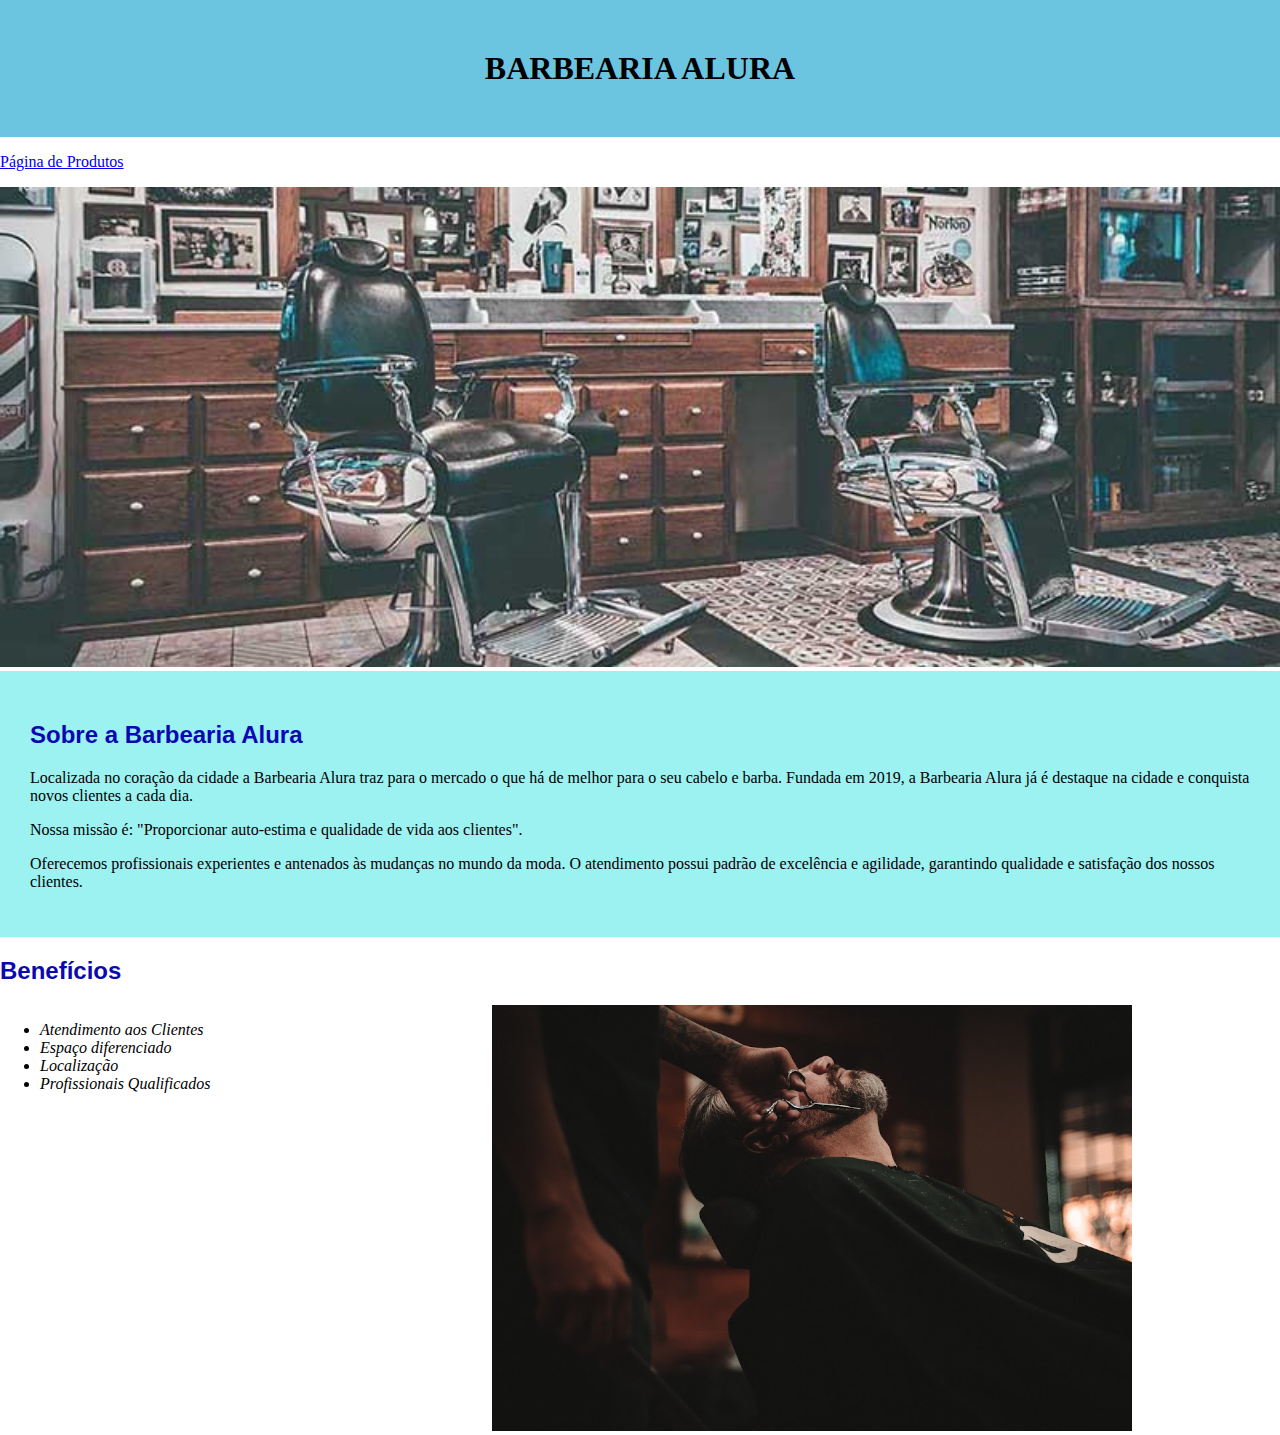
<file: index.html>
<!DOCTYPE html>
<html lang="pt-br">
<head>
    <meta charset="UTF-8">
    <meta name="viewport" content="width=device-width, initial-scale=1.0">
    <link rel="stylesheet" href="style.css">
    <title>Barbearia Alura</title>
</head>
<body>
    <header>
        <h1 class="titulo-principal">Barbearia Alura</h1>
        <p> <a href="produtos.html"> Página de Produtos</a></p>
    </header>
    <img src="banner.jpg" alt="banner que mostra duas cadeiras pretas arredondadas" id="banner">

    <div class="principal">
        <h2 class="titulo2">Sobre a Barbearia Alura</h2>
        <p>Localizada no coração da cidade a Barbearia Alura traz para o mercado o que há de melhor para o seu cabelo e barba. Fundada em 2019, a Barbearia Alura já é destaque na cidade e conquista novos clientes a cada dia.
        </p>
        <p>Nossa missão é: "Proporcionar auto-estima e qualidade de vida aos clientes".
        </p>
        <p>Oferecemos profissionais experientes e antenados às mudanças no mundo da moda. O atendimento possui padrão de excelência e agilidade, garantindo qualidade e satisfação dos nossos clientes.
        </p>
    </div>
    <div class="beneficio">
        <h2 class="titulo2">Benefícios</h2>
        <ul>
            <li class="itens">Atendimento aos Clientes</li>
            <li class="itens">Espaço diferenciado</li>
            <li class="itens">Localização</li>
            <li class="itens">Profissionais Qualificados</li>
        </ul>
        <img class="imagembeneficios" src="beneficios.jpg" alt="homem sentado na cadeira da barbearia e o barbeiro cortando sua barba com uma tesoura">
    </div>
    
</body>
</html>
</file>
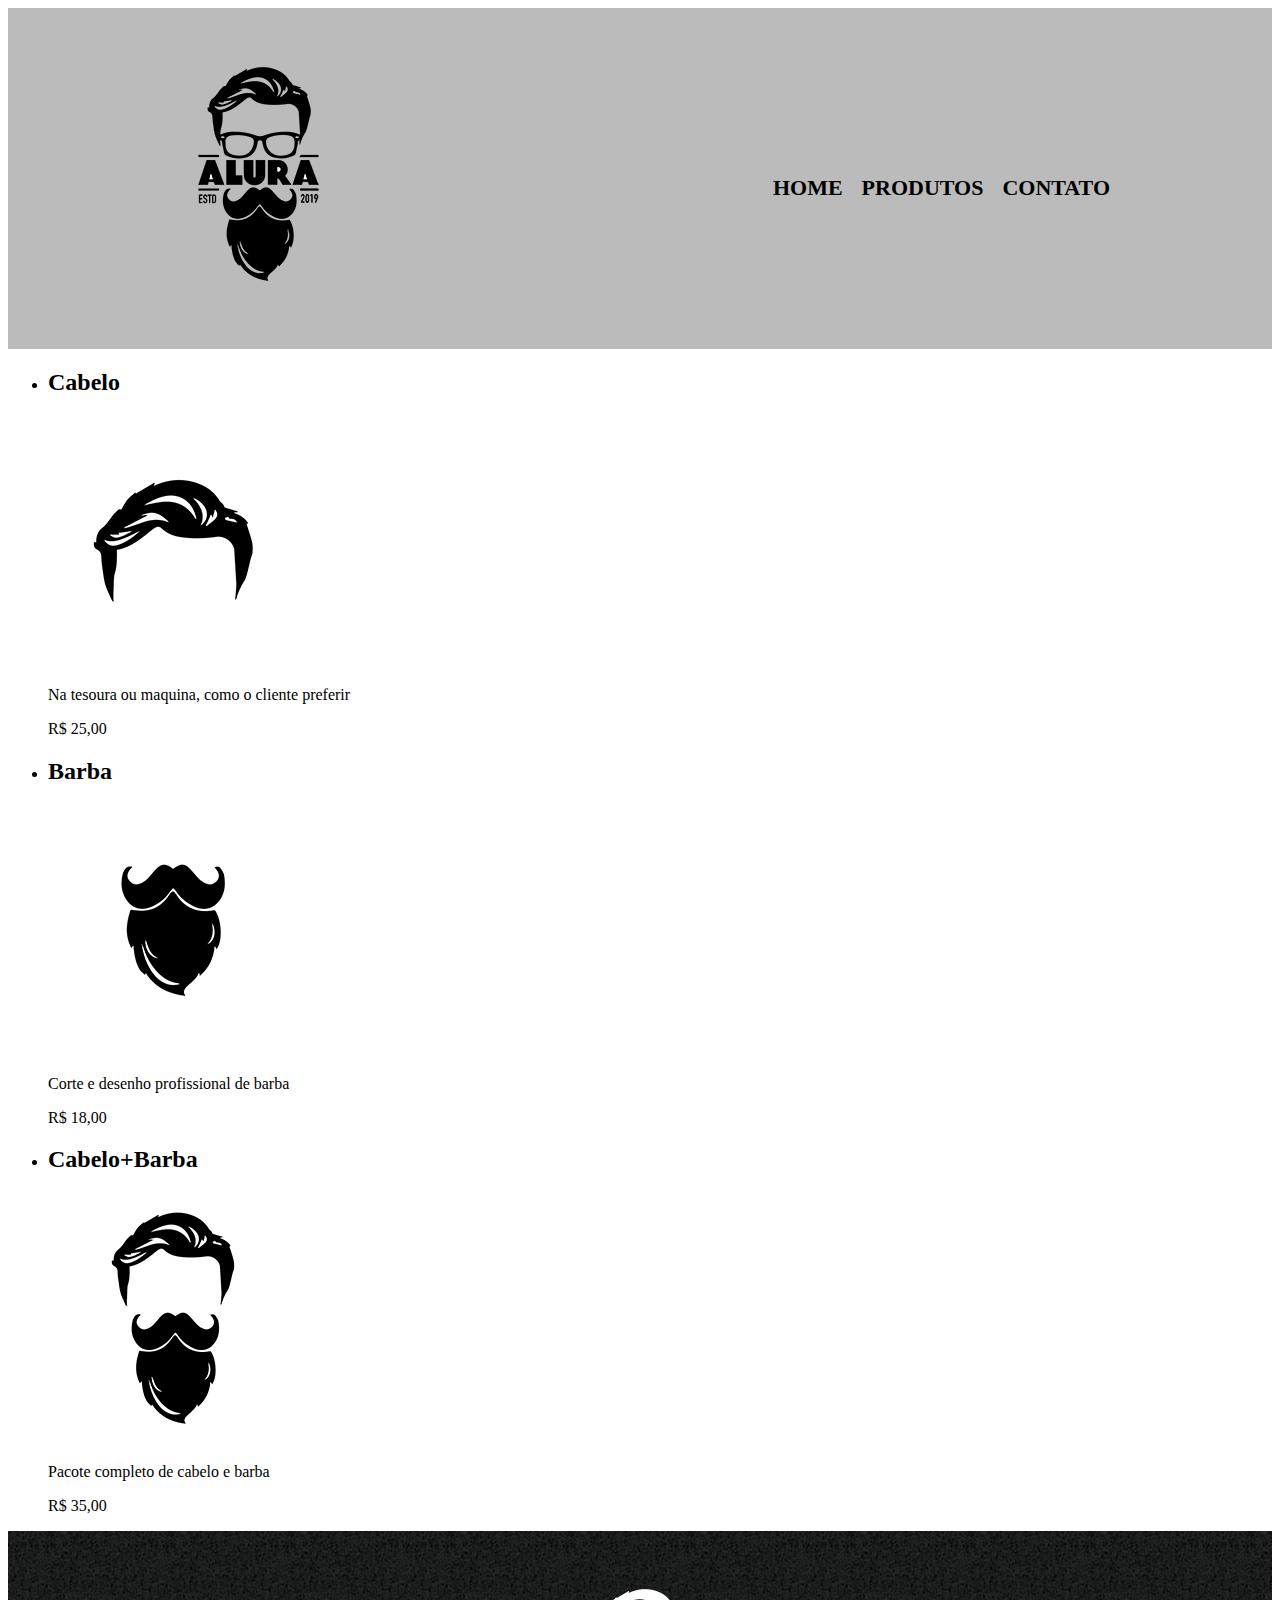
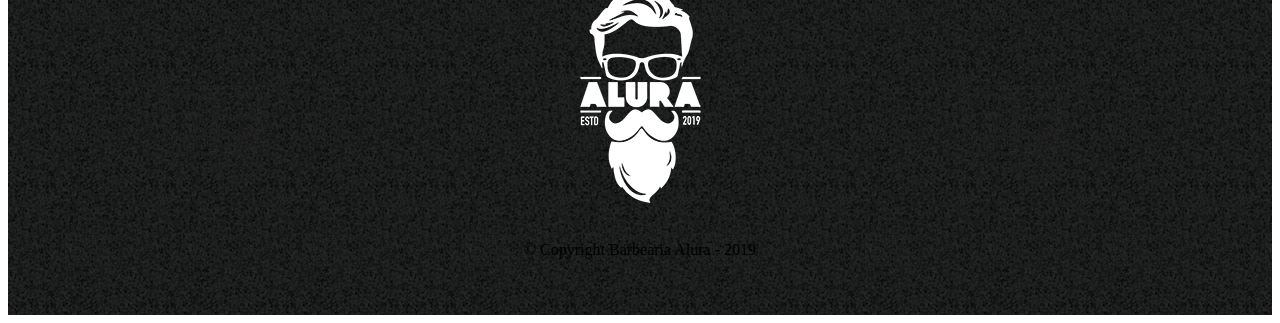
<file: produtos.html>
<!DOCTYPE html>
<html lang="pt-br">
<head>
    <meta charset="UTF-8">
    <meta name="viewport" content="width=device-width, initial-scale=1.0">
    <title>Produtos</title>
    <link rel="stylesheet" href="produtos.css">
</head>
<body>
    <header>
        <div class="caixa">
            <h1><img src="logo.png" alt="logo da barbearia"></h1>
            <nav>
                <ul>
                    <li><a href="index.html">Home</a></li>
                    <li><a href="produtos.html">Produtos</a></li>
                    <li><a href="contatos.html">Contato</a></li>
                </ul>
            </nav>
        </div>
    </header>

    <main>
        <ul>
            <li>
                <h2>Cabelo</h2>
                <img src="cabelo.jpg" alt="simbolo de corte de cabelo">
                <p class="produto-descricao">Na tesoura ou maquina, como o cliente preferir</p>
                <p class="produto- preco">R$ 25,00</p>
            </li>
            <li>
                <h2>Barba</h2>
                <img src="barba.jpg" alt="simbolo de corte e desenho prfissional de barba">
                <p class="produto- produto-descricao">Corte e desenho profissional de barba</p>
                <p class="produto-preco">R$ 18,00</p>
            </li>
            <li>
                <h2>Cabelo+Barba</h2>
                <img src="cabelo+barba.jpg" alt="simbolo de corte de cabelo e corte de barba">
                <p class="produto- descricao">Pacote completo de cabelo e barba</p>
                <p class="produto-preco">R$ 35,00</p>
            </li>
        </ul>
    </main>
    <footer>
        <img src="logo-branco.png" alt="">
        <p>&copy; Copyright Barbearia Alura - 2019</p>
    </footer>
    
</body>
</html>
</file>
<file: style.css>
body{
    margin: 0px;
    padding: 0px;
}

#banner{
    width: 100%;
}

.titulo-principal{
    text-transform: uppercase;
    text-align: center;
    color:rgb(0, 0, 0);
    background-color:rgb(108, 197, 224);
    padding: 50px;
    margin: 0px;

}

.titulo2{
    color:rgb(11, 8, 179);
    font-family: sans-serif;
}

.principal{
    background-color: rgb(156, 241, 241);
    padding: 30px;
    margin: 0%;
}

ul{
    display: inline-block;
    vertical-align: top;
    width: 20%;
    margin-right: 15%;
}

.itens{
    font-style: italic;
}

.imagembeneficios{
    width: 50%;
}
</file>
<file: produtos.css>
header{
    background: #BBBBBB;
    padding: 20px 0;
}

.caixa{
    position: relative;
    width: 940px;
    margin: 0 auto;
}

nav{
    position: absolute;
    top: 110px;
    right: 0;
}

nav li{
    display: inline;
    margin: 0 0 0 15px;
}

nav a{
    text-transform: uppercase;
    color: #000000;
    font-weight: bold;
    font-size: 22px;
    text-decoration: none;
}

nav a:hover{
    color: #C78C19;
    text-decoration: underline;
}

.produtos{
    width: 940px;
    margin: 0 auto;
    padding: 50px 0;
}

.produtos li{
    display: inline-block;
    text-align: center;
    width: 30%;
    vertical-align: top;
    margin: 0 1.5%;
    padding: 30px 20px;
    box-sizing: border-box;
    border: 2px solid yellow;
    border-radius: 10px;
}

.produtos li:hover{
    border-color: #C78C19;
}

.produtos li:active{
    border-color: #088C19;
}

.produtos li:hover h2{
    font-size: 34px;
}

.produtos h2{
    font-size: 30px;
    font-weight: bold;
}

.produtos-descricao{
    font-size: 18px;
}

.produtos-preço{
    font-size: 22px;
    font-weight: bold;
    margin-top: 10px;
}

footer{
    text-align: center;
    background: url("bg.jpg");
    padding: 40px 0;
}

.copyright{
    color: #FFFFFF;
    font-size: 13PX;
    margin: 20px 0 0;
}
</file>
